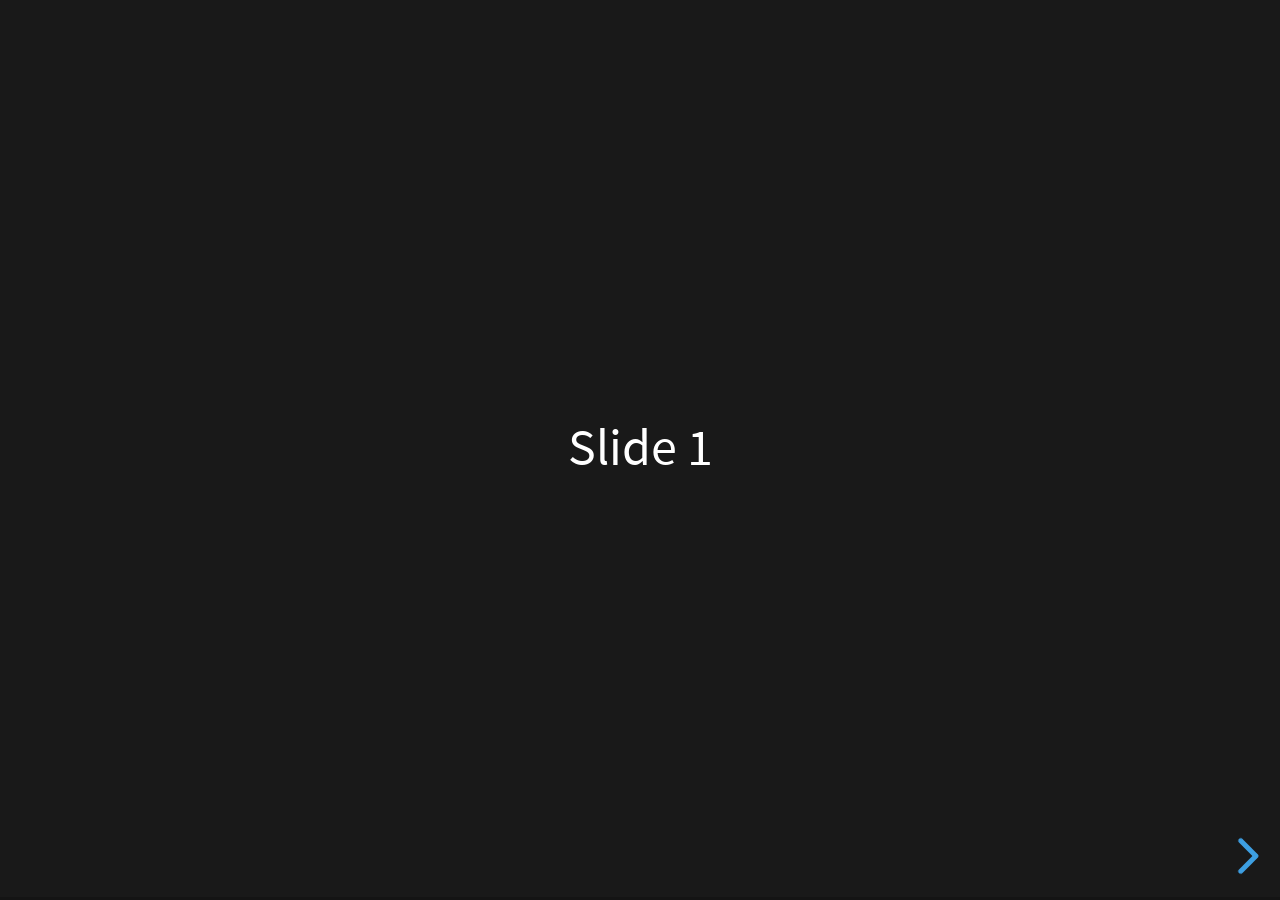
<file: emacs/bib/emacs-reveal/emacs-reveal-submodules/reveal.js/index.html>
<!doctype html>
<html>
	<head>
		<meta charset="utf-8">
		<meta name="viewport" content="width=device-width, initial-scale=1.0, maximum-scale=1.0, user-scalable=no">

		<title>reveal.js</title>

		<link rel="stylesheet" href="dist/reset.css">
		<link rel="stylesheet" href="dist/reveal.css">
		<link rel="stylesheet" href="dist/theme/black.css">

		<!-- Theme used for syntax highlighted code -->
		<link rel="stylesheet" href="plugin/highlight/monokai.css">
	</head>
	<body>
		<div class="reveal">
			<div class="slides">
				<section>Slide 1</section>
				<section>Slide 2</section>
			</div>
		</div>

		<script src="dist/reveal.js"></script>
		<script src="plugin/notes/notes.js"></script>
		<script src="plugin/markdown/markdown.js"></script>
		<script src="plugin/highlight/highlight.js"></script>
		<script>
			// More info about initialization & config:
			// - https://revealjs.com/initialization/
			// - https://revealjs.com/config/
			Reveal.initialize({
				hash: true,

				// Learn about plugins: https://revealjs.com/plugins/
				plugins: [ RevealMarkdown, RevealHighlight, RevealNotes ]
			});
		</script>
	</body>
</html>
</file>
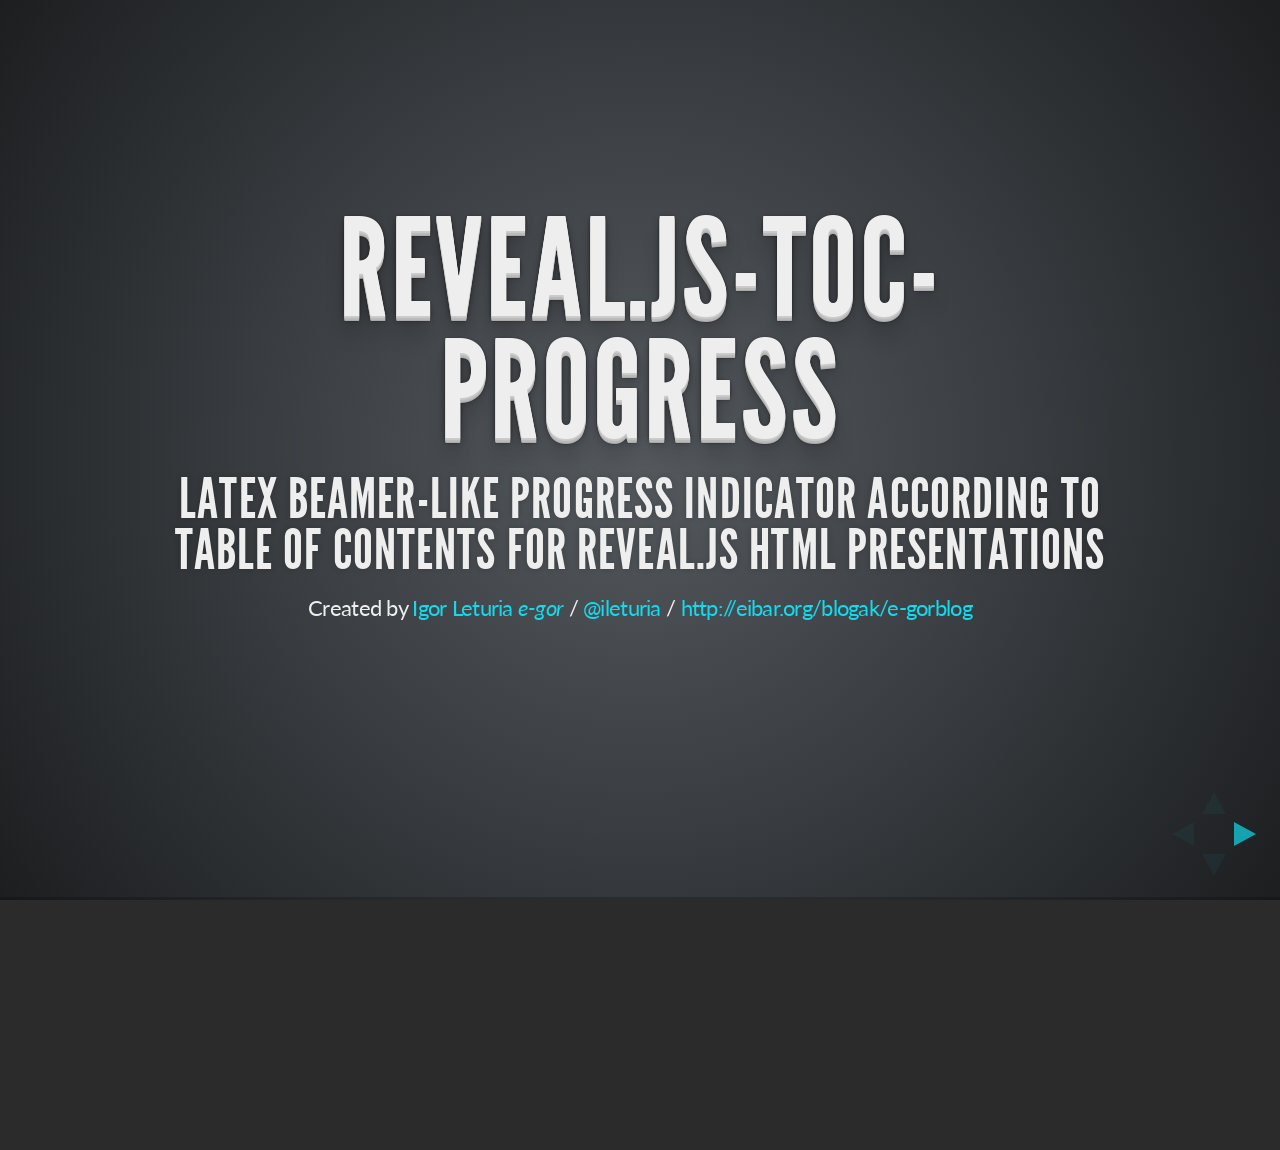
<file: emacs/bib/emacs-reveal/emacs-reveal-submodules/Reveal.js-TOC-Progress/demo/index.html>
<!doctype html>
<html lang="en">

<head>
	<meta charset="utf-8">

	<title>Reveal.js-TOC-Progress - LaTeX Beamer-like progress indicator according to table of contents for Reveal.js HTML presentations</title>

	<meta name="description" content="Reveal.js-TOC-Progress - LaTeX Beamer-like progress indicator according to table of contents for Reveal.js HTML presentations">
	<meta name="author" content="Igor Leturia">

	<meta name="apple-mobile-web-app-capable" content="yes" />
	<meta name="apple-mobile-web-app-status-bar-style" content="black-translucent" />

	<meta name="viewport" content="width=device-width, initial-scale=1.0, maximum-scale=1.0, user-scalable=no">

	<link rel="stylesheet" href="css/reveal.min.css">
	<link rel="stylesheet" href="css/theme/default.css" id="theme">

	<!-- For syntax highlighting -->
	<link rel="stylesheet" href="lib/css/zenburn.css">

	<!-- TOC-Progress plugin -->
	<link rel="stylesheet" href="plugin/toc-progress/toc-progress.css">

	<!-- If the query includes 'print-pdf', include the PDF print sheet -->
	<script>
		if( window.location.search.match( /print-pdf/gi ) ) {
			var link = document.createElement( 'link' );
			link.rel = 'stylesheet';
			link.type = 'text/css';
			link.href = 'css/print/pdf.css';
			document.getElementsByTagName( 'head' )[0].appendChild( link );
		}
	</script>

	<!--[if lt IE 9]>
	<script src="lib/js/html5shiv.js"></script>
	<![endif]-->
</head>

<body>

	<div class="reveal">

	<div class="slides">

	<section>

		<section data-state="no-toc-progress">
			<h1 class="no-toc-progress">Reveal.js-TOC-Progress</h1>
			<h3>LaTeX Beamer-like progress indicator according to table of contents for Reveal.js HTML presentations</h3>
			<p>
				<small>Created by <a href="https://github.com/e-gor">Igor Leturia <em>e-gor</em></a> / <a href="http://twitter.com/ileturia">@ileturia</a> / <a href="http://eibar.org/blogak/e-gorblog">http://eibar.org/blogak/e-gorblog</a></small>
			</p>
		</section>

	</section>

	<section>

		<section>
			<h2>Description</h2>
		</section>

		<section>
			<h3>What is Reveal.js-TOC-Progress?</h3>
			<p>Reveal.js-TOC-Progress is a plugin for the Reveal.js framework for HTML presentations (<a href="https://github.com/hakimel/reveal.js">https://github.com/hakimel/reveal.js</a>).</p>
		</section>

		<section>
			<h3>What does Reveal.js-TOC-Progress do?</h3>
			<p>Reveal.js-TOC-Progress includes a footer in all the slides of a Reveal.js presentation (with optional exclusion of some slides) that will show the progress in relation to the table of contents, in a similar way as in a LaTeX-Beamer presentation.</p>
		</section>

		<section>
			<h3>Example</h3>
			<p>You can see it working at the bottom of this slide and any other slide except the title.</p>
		</section>

		<section>
			<h3>Behaviour</h3>
			<p>The footer has two columns. The left column shows a list of the main sections (except those we explicitly tell to ignore), highlighting the section we are now in. The right column shows the subsections of the main section we are now in (again with the option of ignoring those we do not want to show), highlighting the subsection we are currently at.</p>
		</section>

		<section>
			<h3>Configurable options</h3>
			<p>The behaviour for too long section or subsection lists is configurable. The font of the text can be reduced to make the list fit in the footer, or the list will scroll when necessary.</p>
		</section>

		<section>
			<p>The background color of the footer is also configurable.</p>
		</section>

	</section>

	<section>

		<section>
			<h2>Installation</h2>
		</section>

		<section>
			<h3>Necessary files</h3>
			<p>The <code>toc-progress</code> folder of the <code>plugin</code> folder has to be copied to the <code>plugin</code> folder of the Reveal.js presentation.</p>
		</section>

		<section>
			<h3>CSS</h3>
			<p>The CSS of the Reveal.js-TOC-Progress plugin is included dynamically when it is initialized. However, if we configure the presentation not to include the Reveal.js-TOC-Progress footer in the first page, this will be shown until the CSS is loaded dynamically, causing an ugly effect. To avoid it, include the CSS in the header of the Reveal.js presentation, with this line:</p>
			<pre><code><link rel="stylesheet" href="plugin/toc-progress/toc-progress.css"></code></pre>
		</section>

		<section>
			<h3>Plugin initialization</h3>
			<p>Include Reveal.js-TOC-Progress among the Reveal.js plugin initializations, like this:</p>
			<pre><code>
Reveal.initialize
(
    {
        ...
        dependencies:
        [
            ...
            {
                src: 'plugin/toc-progress/toc-progress.js',
                async: true,
                callback: function()
                {
                    toc_progress.initialize();
                    toc_progress.create();
                }
            }
        ]
    }
);
			</code></pre>
		</section>

		<section>
			<h3>Customization</h3>
			<p>The <code>toc_progress.initialize</code> function can take two parameters:</p>
			<ul>
				<li><code>reducescroll</code>: if <code>'reduce'</code>, the font of the text of too long section or subsection lists is reduced to make the list fit in the footer; if <code>'scroll'</code> (default), the list will scroll when necessary.</li>
				<li><code>background</code>: a string of the form <code>'rgba(0,255,0,0.1)'</code>, for the background colour of the footer.</li>
			</ul>
		</section>

		<section>
			<p>Including the <code>toc_progress.create</code> function in the Reveal.js initialization is not compulsory. If it is not included, the key <code>q</code> has to be pressed to create the footer.</p>
		</section>

		<section>
			<p>For further customization (like making the footer a header, for example), arrange the <code>plugin/toc-progress/toc-progress.css</code> file accordingly.</p>
		</section>


	</section>

	<section>

		<section>
			<h2>Use</h2>
		</section>

		<section>
			<h3>Titles</h3>
			<p>The Reveal.js-TOC-Progress plugin works in the same manner as the Presentable plugin (<a href="http://fcfeibel.com/presentable">http://fcfeibel.com/presentable</a>). It takes the first <code>h1</code>, <code>h2</code> or <code>h3</code> tag from the slides as the titles for the table of contents. Main sections will be the titles of the first slide in each vertical section and secondary sections will be the rest of the titles.</p>
		</section>

		<section>
			<h3>Title exclusion</h3>
			<p>A title will be excluded from the table of contents if we put a <code>class</code> attribute with a value of <code>no-toc-progress</code> to the title element or to the section.</p>
		</section>

		<section>
			<h3>Exclusion from slides</h3>
			<p>Likewise, the Reveal.js-TOC-Progress footer will not be shown in a slide if the corresponding section has a <code>data-state</code> attribute with a value of <code>no-toc-progress</code>.</p>
		</section>

		<section>
			<h3>Optional deletion and recreation at any time</h3>
			<p>Pressing the <code>q</code> key causes the Reveal.js-TOC-Progress footer to disappear. Pressing the <code>q</code> key again creates it again.</p>
		</section>

	</section>

	<section>
		<h2>Links</h2>
		<ul>
			<li>Source code on GitHub: <a href="https://github.com/e-gor/Reveal.js-TOC-Progress">https://github.com/e-gor/Reveal.js-TOC-Progress</a></li>
			<li>Demo presentation with Reveal.js-TOC-Progress: <a href="http://e-gor.github.io/Reveal.js-TOC-Progress/demo">http://e-gor.github.io/Reveal.js-TOC-Progress/demo</a></li>
		</ul>
	</section>

	<section>
		<h2>License</h2>
		<p>GPL v3 (<a href="http://www.gnu.org/copyleft/gpl.html">http://www.gnu.org/copyleft/gpl.html</a>).</p>
	</section>

	<section>

		<section data-state="no-toc-progress">
			<h1 class="no-toc-progress">Reveal.js-TOC-Progress</h1>
			<h3>LaTeX Beamer-like progress indicator according to table of contents for Reveal.js HTML presentations</h3>
			<p>
				<small>Created by <a href="https://github.com/e-gor">Igor Leturia <em>e-gor</em></a> / <a href="http://twitter.com/ileturia">@ileturia</a> / <a href="http://eibar.org/blogak/e-gorblog">http://eibar.org/blogak/e-gorblog</a></small>
			</p>
		</section>

	</section>

	</div>

	</div>

	<script src="lib/js/head.min.js"></script>
	<script src="js/reveal.min.js"></script>

	<script>

		// Full list of configuration options available here:
		// https://github.com/hakimel/reveal.js#configuration
		Reveal.initialize({
			controls: true,
			progress: true,
			history: true,
			center: true,

			theme: Reveal.getQueryHash().theme, // available themes are in /css/theme
			transition: Reveal.getQueryHash().transition || 'default', // default/cube/page/concave/zoom/linear/fade/none

			// Parallax scrolling
			// parallaxBackgroundImage: 'https://s3.amazonaws.com/hakim-static/reveal-js/reveal-parallax-1.jpg',
			// parallaxBackgroundSize: '2100px 900px',

			// Optional libraries used to extend on reveal.js
			dependencies: [
				{ src: 'lib/js/classList.js', condition: function() { return !document.body.classList; } },
				{ src: 'plugin/markdown/marked.js', condition: function() { return !!document.querySelector( '[data-markdown]' ); } },
				{ src: 'plugin/markdown/markdown.js', condition: function() { return !!document.querySelector( '[data-markdown]' ); } },
				{ src: 'plugin/highlight/highlight.js', async: true, callback: function() { hljs.initHighlightingOnLoad(); } },
				{ src: 'plugin/zoom-js/zoom.js', async: true, condition: function() { return !!document.body.classList; } },
				{ src: 'plugin/notes/notes.js', async: true, condition: function() { return !!document.body.classList; } },

				// TOC-Progress plugin
				{ src: 'plugin/toc-progress/toc-progress.js', async: true, callback: function() { toc_progress.initialize(); toc_progress.create(); } }
			]
		});

	</script>

</body>

</html>
</file>
<file: emacs/bib/emacs-reveal/emacs-reveal-submodules/reveal.js/dist/reveal.css>
/*!
* reveal.js 4.3.1
* https://revealjs.com
* MIT licensed
*
* Copyright (C) 2011-2022 Hakim El Hattab, https://hakim.se
*/
.reveal .r-stretch,.reveal .stretch{max-width:none;max-height:none}.reveal pre.r-stretch code,.reveal pre.stretch code{height:100%;max-height:100%;box-sizing:border-box}.reveal .r-fit-text{display:inline-block;white-space:nowrap}.reveal .r-stack{display:grid}.reveal .r-stack>*{grid-area:1/1;margin:auto}.reveal .r-hstack,.reveal .r-vstack{display:flex}.reveal .r-hstack img,.reveal .r-hstack video,.reveal .r-vstack img,.reveal .r-vstack video{min-width:0;min-height:0;-o-object-fit:contain;object-fit:contain}.reveal .r-vstack{flex-direction:column;align-items:center;justify-content:center}.reveal .r-hstack{flex-direction:row;align-items:center;justify-content:center}.reveal .items-stretch{align-items:stretch}.reveal .items-start{align-items:flex-start}.reveal .items-center{align-items:center}.reveal .items-end{align-items:flex-end}.reveal .justify-between{justify-content:space-between}.reveal .justify-around{justify-content:space-around}.reveal .justify-start{justify-content:flex-start}.reveal .justify-center{justify-content:center}.reveal .justify-end{justify-content:flex-end}html.reveal-full-page{width:100%;height:100%;height:100vh;height:calc(var(--vh,1vh) * 100);overflow:hidden}.reveal-viewport{height:100%;overflow:hidden;position:relative;line-height:1;margin:0;background-color:#fff;color:#000}.reveal-viewport:-webkit-full-screen{top:0!important;left:0!important;width:100%!important;height:100%!important;transform:none!important}.reveal-viewport:-ms-fullscreen{top:0!important;left:0!important;width:100%!important;height:100%!important;transform:none!important}.reveal-viewport:fullscreen{top:0!important;left:0!important;width:100%!important;height:100%!important;transform:none!important}.reveal .slides section .fragment{opacity:0;visibility:hidden;transition:all .2s ease;will-change:opacity}.reveal .slides section .fragment.visible{opacity:1;visibility:inherit}.reveal .slides section .fragment.disabled{transition:none}.reveal .slides section .fragment.grow{opacity:1;visibility:inherit}.reveal .slides section .fragment.grow.visible{transform:scale(1.3)}.reveal .slides section .fragment.shrink{opacity:1;visibility:inherit}.reveal .slides section .fragment.shrink.visible{transform:scale(.7)}.reveal .slides section .fragment.zoom-in{transform:scale(.1)}.reveal .slides section .fragment.zoom-in.visible{transform:none}.reveal .slides section .fragment.fade-out{opacity:1;visibility:inherit}.reveal .slides section .fragment.fade-out.visible{opacity:0;visibility:hidden}.reveal .slides section .fragment.semi-fade-out{opacity:1;visibility:inherit}.reveal .slides section .fragment.semi-fade-out.visible{opacity:.5;visibility:inherit}.reveal .slides section .fragment.strike{opacity:1;visibility:inherit}.reveal .slides section .fragment.strike.visible{text-decoration:line-through}.reveal .slides section .fragment.fade-up{transform:translate(0,40px)}.reveal .slides section .fragment.fade-up.visible{transform:translate(0,0)}.reveal .slides section .fragment.fade-down{transform:translate(0,-40px)}.reveal .slides section .fragment.fade-down.visible{transform:translate(0,0)}.reveal .slides section .fragment.fade-right{transform:translate(-40px,0)}.reveal .slides section .fragment.fade-right.visible{transform:translate(0,0)}.reveal .slides section .fragment.fade-left{transform:translate(40px,0)}.reveal .slides section .fragment.fade-left.visible{transform:translate(0,0)}.reveal .slides section .fragment.current-visible,.reveal .slides section .fragment.fade-in-then-out{opacity:0;visibility:hidden}.reveal .slides section .fragment.current-visible.current-fragment,.reveal .slides section .fragment.fade-in-then-out.current-fragment{opacity:1;visibility:inherit}.reveal .slides section .fragment.fade-in-then-semi-out{opacity:0;visibility:hidden}.reveal .slides section .fragment.fade-in-then-semi-out.visible{opacity:.5;visibility:inherit}.reveal .slides section .fragment.fade-in-then-semi-out.current-fragment{opacity:1;visibility:inherit}.reveal .slides section .fragment.highlight-blue,.reveal .slides section .fragment.highlight-current-blue,.reveal .slides section .fragment.highlight-current-green,.reveal .slides section .fragment.highlight-current-red,.reveal .slides section .fragment.highlight-green,.reveal .slides section .fragment.highlight-red{opacity:1;visibility:inherit}.reveal .slides section .fragment.highlight-red.visible{color:#ff2c2d}.reveal .slides section .fragment.highlight-green.visible{color:#17ff2e}.reveal .slides section .fragment.highlight-blue.visible{color:#1b91ff}.reveal .slides section .fragment.highlight-current-red.current-fragment{color:#ff2c2d}.reveal .slides section .fragment.highlight-current-green.current-fragment{color:#17ff2e}.reveal .slides section .fragment.highlight-current-blue.current-fragment{color:#1b91ff}.reveal:after{content:"";font-style:italic}.reveal iframe{z-index:1}.reveal a{position:relative}@keyframes bounce-right{0%,10%,25%,40%,50%{transform:translateX(0)}20%{transform:translateX(10px)}30%{transform:translateX(-5px)}}@keyframes bounce-left{0%,10%,25%,40%,50%{transform:translateX(0)}20%{transform:translateX(-10px)}30%{transform:translateX(5px)}}@keyframes bounce-down{0%,10%,25%,40%,50%{transform:translateY(0)}20%{transform:translateY(10px)}30%{transform:translateY(-5px)}}.reveal .controls{display:none;position:absolute;top:auto;bottom:12px;right:12px;left:auto;z-index:11;color:#000;pointer-events:none;font-size:10px}.reveal .controls button{position:absolute;padding:0;background-color:transparent;border:0;outline:0;cursor:pointer;color:currentColor;transform:scale(.9999);transition:color .2s ease,opacity .2s ease,transform .2s ease;z-index:2;pointer-events:auto;font-size:inherit;visibility:hidden;opacity:0;-webkit-appearance:none;-webkit-tap-highlight-color:transparent}.reveal .controls .controls-arrow:after,.reveal .controls .controls-arrow:before{content:"";position:absolute;top:0;left:0;width:2.6em;height:.5em;border-radius:.25em;background-color:currentColor;transition:all .15s ease,background-color .8s ease;transform-origin:.2em 50%;will-change:transform}.reveal .controls .controls-arrow{position:relative;width:3.6em;height:3.6em}.reveal .controls .controls-arrow:before{transform:translateX(.5em) translateY(1.55em) rotate(45deg)}.reveal .controls .controls-arrow:after{transform:translateX(.5em) translateY(1.55em) rotate(-45deg)}.reveal .controls .controls-arrow:hover:before{transform:translateX(.5em) translateY(1.55em) rotate(40deg)}.reveal .controls .controls-arrow:hover:after{transform:translateX(.5em) translateY(1.55em) rotate(-40deg)}.reveal .controls .controls-arrow:active:before{transform:translateX(.5em) translateY(1.55em) rotate(36deg)}.reveal .controls .controls-arrow:active:after{transform:translateX(.5em) translateY(1.55em) rotate(-36deg)}.reveal .controls .navigate-left{right:6.4em;bottom:3.2em;transform:translateX(-10px)}.reveal .controls .navigate-left.highlight{animation:bounce-left 2s 50 both ease-out}.reveal .controls .navigate-right{right:0;bottom:3.2em;transform:translateX(10px)}.reveal .controls .navigate-right .controls-arrow{transform:rotate(180deg)}.reveal .controls .navigate-right.highlight{animation:bounce-right 2s 50 both ease-out}.reveal .controls .navigate-up{right:3.2em;bottom:6.4em;transform:translateY(-10px)}.reveal .controls .navigate-up .controls-arrow{transform:rotate(90deg)}.reveal .controls .navigate-down{right:3.2em;bottom:-1.4em;padding-bottom:1.4em;transform:translateY(10px)}.reveal .controls .navigate-down .controls-arrow{transform:rotate(-90deg)}.reveal .controls .navigate-down.highlight{animation:bounce-down 2s 50 both ease-out}.reveal .controls[data-controls-back-arrows=faded] .navigate-up.enabled{opacity:.3}.reveal .controls[data-controls-back-arrows=faded] .navigate-up.enabled:hover{opacity:1}.reveal .controls[data-controls-back-arrows=hidden] .navigate-up.enabled{opacity:0;visibility:hidden}.reveal .controls .enabled{visibility:visible;opacity:.9;cursor:pointer;transform:none}.reveal .controls .enabled.fragmented{opacity:.5}.reveal .controls .enabled.fragmented:hover,.reveal .controls .enabled:hover{opacity:1}.reveal:not(.rtl) .controls[data-controls-back-arrows=faded] .navigate-left.enabled{opacity:.3}.reveal:not(.rtl) .controls[data-controls-back-arrows=faded] .navigate-left.enabled:hover{opacity:1}.reveal:not(.rtl) .controls[data-controls-back-arrows=hidden] .navigate-left.enabled{opacity:0;visibility:hidden}.reveal.rtl .controls[data-controls-back-arrows=faded] .navigate-right.enabled{opacity:.3}.reveal.rtl .controls[data-controls-back-arrows=faded] .navigate-right.enabled:hover{opacity:1}.reveal.rtl .controls[data-controls-back-arrows=hidden] .navigate-right.enabled{opacity:0;visibility:hidden}.reveal[data-navigation-mode=linear].has-horizontal-slides .navigate-down,.reveal[data-navigation-mode=linear].has-horizontal-slides .navigate-up{display:none}.reveal:not(.has-vertical-slides) .controls .navigate-left,.reveal[data-navigation-mode=linear].has-horizontal-slides .navigate-left{bottom:1.4em;right:5.5em}.reveal:not(.has-vertical-slides) .controls .navigate-right,.reveal[data-navigation-mode=linear].has-horizontal-slides .navigate-right{bottom:1.4em;right:.5em}.reveal:not(.has-horizontal-slides) .controls .navigate-up{right:1.4em;bottom:5em}.reveal:not(.has-horizontal-slides) .controls .navigate-down{right:1.4em;bottom:.5em}.reveal.has-dark-background .controls{color:#fff}.reveal.has-light-background .controls{color:#000}.reveal.no-hover .controls .controls-arrow:active:before,.reveal.no-hover .controls .controls-arrow:hover:before{transform:translateX(.5em) translateY(1.55em) rotate(45deg)}.reveal.no-hover .controls .controls-arrow:active:after,.reveal.no-hover .controls .controls-arrow:hover:after{transform:translateX(.5em) translateY(1.55em) rotate(-45deg)}@media screen and (min-width:500px){.reveal .controls[data-controls-layout=edges]{top:0;right:0;bottom:0;left:0}.reveal .controls[data-controls-layout=edges] .navigate-down,.reveal .controls[data-controls-layout=edges] .navigate-left,.reveal .controls[data-controls-layout=edges] .navigate-right,.reveal .controls[data-controls-layout=edges] .navigate-up{bottom:auto;right:auto}.reveal .controls[data-controls-layout=edges] .navigate-left{top:50%;left:.8em;margin-top:-1.8em}.reveal .controls[data-controls-layout=edges] .navigate-right{top:50%;right:.8em;margin-top:-1.8em}.reveal .controls[data-controls-layout=edges] .navigate-up{top:.8em;left:50%;margin-left:-1.8em}.reveal .controls[data-controls-layout=edges] .navigate-down{bottom:-.3em;left:50%;margin-left:-1.8em}}.reveal .progress{position:absolute;display:none;height:3px;width:100%;bottom:0;left:0;z-index:10;background-color:rgba(0,0,0,.2);color:#fff}.reveal .progress:after{content:"";display:block;position:absolute;height:10px;width:100%;top:-10px}.reveal .progress span{display:block;height:100%;width:100%;background-color:currentColor;transition:transform .8s cubic-bezier(.26,.86,.44,.985);transform-origin:0 0;transform:scaleX(0)}.reveal .slide-number{position:absolute;display:block;right:8px;bottom:8px;z-index:31;font-family:Helvetica,sans-serif;font-size:12px;line-height:1;color:#fff;background-color:rgba(0,0,0,.4);padding:5px}.reveal .slide-number a{color:currentColor}.reveal .slide-number-delimiter{margin:0 3px}.reveal{position:relative;width:100%;height:100%;overflow:hidden;touch-action:pinch-zoom}.reveal.embedded{touch-action:pan-y}.reveal .slides{position:absolute;width:100%;height:100%;top:0;right:0;bottom:0;left:0;margin:auto;pointer-events:none;overflow:visible;z-index:1;text-align:center;perspective:600px;perspective-origin:50% 40%}.reveal .slides>section{perspective:600px}.reveal .slides>section,.reveal .slides>section>section{display:none;position:absolute;width:100%;pointer-events:auto;z-index:10;transform-style:flat;transition:transform-origin .8s cubic-bezier(.26,.86,.44,.985),transform .8s cubic-bezier(.26,.86,.44,.985),visibility .8s cubic-bezier(.26,.86,.44,.985),opacity .8s cubic-bezier(.26,.86,.44,.985)}.reveal[data-transition-speed=fast] .slides section{transition-duration:.4s}.reveal[data-transition-speed=slow] .slides section{transition-duration:1.2s}.reveal .slides section[data-transition-speed=fast]{transition-duration:.4s}.reveal .slides section[data-transition-speed=slow]{transition-duration:1.2s}.reveal .slides>section.stack{padding-top:0;padding-bottom:0;pointer-events:none;height:100%}.reveal .slides>section.present,.reveal .slides>section>section.present{display:block;z-index:11;opacity:1}.reveal .slides>section:empty,.reveal .slides>section>section:empty,.reveal .slides>section>section[data-background-interactive],.reveal .slides>section[data-background-interactive]{pointer-events:none}.reveal.center,.reveal.center .slides,.reveal.center .slides section{min-height:0!important}.reveal .slides>section:not(.present),.reveal .slides>section>section:not(.present){pointer-events:none}.reveal.overview .slides>section,.reveal.overview .slides>section>section{pointer-events:auto}.reveal .slides>section.future,.reveal .slides>section.past,.reveal .slides>section>section.future,.reveal .slides>section>section.past{opacity:0}.reveal .slides>section[data-transition=slide].past,.reveal .slides>section[data-transition~=slide-out].past,.reveal.slide .slides>section:not([data-transition]).past{transform:translate(-150%,0)}.reveal .slides>section[data-transition=slide].future,.reveal .slides>section[data-transition~=slide-in].future,.reveal.slide .slides>section:not([data-transition]).future{transform:translate(150%,0)}.reveal .slides>section>section[data-transition=slide].past,.reveal .slides>section>section[data-transition~=slide-out].past,.reveal.slide .slides>section>section:not([data-transition]).past{transform:translate(0,-150%)}.reveal .slides>section>section[data-transition=slide].future,.reveal .slides>section>section[data-transition~=slide-in].future,.reveal.slide .slides>section>section:not([data-transition]).future{transform:translate(0,150%)}.reveal .slides>section[data-transition=linear].past,.reveal .slides>section[data-transition~=linear-out].past,.reveal.linear .slides>section:not([data-transition]).past{transform:translate(-150%,0)}.reveal .slides>section[data-transition=linear].future,.reveal .slides>section[data-transition~=linear-in].future,.reveal.linear .slides>section:not([data-transition]).future{transform:translate(150%,0)}.reveal .slides>section>section[data-transition=linear].past,.reveal .slides>section>section[data-transition~=linear-out].past,.reveal.linear .slides>section>section:not([data-transition]).past{transform:translate(0,-150%)}.reveal .slides>section>section[data-transition=linear].future,.reveal .slides>section>section[data-transition~=linear-in].future,.reveal.linear .slides>section>section:not([data-transition]).future{transform:translate(0,150%)}.reveal .slides section[data-transition=default].stack,.reveal.default .slides section.stack{transform-style:preserve-3d}.reveal .slides>section[data-transition=default].past,.reveal .slides>section[data-transition~=default-out].past,.reveal.default .slides>section:not([data-transition]).past{transform:translate3d(-100%,0,0) rotateY(-90deg) translate3d(-100%,0,0)}.reveal .slides>section[data-transition=default].future,.reveal .slides>section[data-transition~=default-in].future,.reveal.default .slides>section:not([data-transition]).future{transform:translate3d(100%,0,0) rotateY(90deg) translate3d(100%,0,0)}.reveal .slides>section>section[data-transition=default].past,.reveal .slides>section>section[data-transition~=default-out].past,.reveal.default .slides>section>section:not([data-transition]).past{transform:translate3d(0,-300px,0) rotateX(70deg) translate3d(0,-300px,0)}.reveal .slides>section>section[data-transition=default].future,.reveal .slides>section>section[data-transition~=default-in].future,.reveal.default .slides>section>section:not([data-transition]).future{transform:translate3d(0,300px,0) rotateX(-70deg) translate3d(0,300px,0)}.reveal .slides section[data-transition=convex].stack,.reveal.convex .slides section.stack{transform-style:preserve-3d}.reveal .slides>section[data-transition=convex].past,.reveal .slides>section[data-transition~=convex-out].past,.reveal.convex .slides>section:not([data-transition]).past{transform:translate3d(-100%,0,0) rotateY(-90deg) translate3d(-100%,0,0)}.reveal .slides>section[data-transition=convex].future,.reveal .slides>section[data-transition~=convex-in].future,.reveal.convex .slides>section:not([data-transition]).future{transform:translate3d(100%,0,0) rotateY(90deg) translate3d(100%,0,0)}.reveal .slides>section>section[data-transition=convex].past,.reveal .slides>section>section[data-transition~=convex-out].past,.reveal.convex .slides>section>section:not([data-transition]).past{transform:translate3d(0,-300px,0) rotateX(70deg) translate3d(0,-300px,0)}.reveal .slides>section>section[data-transition=convex].future,.reveal .slides>section>section[data-transition~=convex-in].future,.reveal.convex .slides>section>section:not([data-transition]).future{transform:translate3d(0,300px,0) rotateX(-70deg) translate3d(0,300px,0)}.reveal .slides section[data-transition=concave].stack,.reveal.concave .slides section.stack{transform-style:preserve-3d}.reveal .slides>section[data-transition=concave].past,.reveal .slides>section[data-transition~=concave-out].past,.reveal.concave .slides>section:not([data-transition]).past{transform:translate3d(-100%,0,0) rotateY(90deg) translate3d(-100%,0,0)}.reveal .slides>section[data-transition=concave].future,.reveal .slides>section[data-transition~=concave-in].future,.reveal.concave .slides>section:not([data-transition]).future{transform:translate3d(100%,0,0) rotateY(-90deg) translate3d(100%,0,0)}.reveal .slides>section>section[data-transition=concave].past,.reveal .slides>section>section[data-transition~=concave-out].past,.reveal.concave .slides>section>section:not([data-transition]).past{transform:translate3d(0,-80%,0) rotateX(-70deg) translate3d(0,-80%,0)}.reveal .slides>section>section[data-transition=concave].future,.reveal .slides>section>section[data-transition~=concave-in].future,.reveal.concave .slides>section>section:not([data-transition]).future{transform:translate3d(0,80%,0) rotateX(70deg) translate3d(0,80%,0)}.reveal .slides section[data-transition=zoom],.reveal.zoom .slides section:not([data-transition]){transition-timing-function:ease}.reveal .slides>section[data-transition=zoom].past,.reveal .slides>section[data-transition~=zoom-out].past,.reveal.zoom .slides>section:not([data-transition]).past{visibility:hidden;transform:scale(16)}.reveal .slides>section[data-transition=zoom].future,.reveal .slides>section[data-transition~=zoom-in].future,.reveal.zoom .slides>section:not([data-transition]).future{visibility:hidden;transform:scale(.2)}.reveal .slides>section>section[data-transition=zoom].past,.reveal .slides>section>section[data-transition~=zoom-out].past,.reveal.zoom .slides>section>section:not([data-transition]).past{transform:scale(16)}.reveal .slides>section>section[data-transition=zoom].future,.reveal .slides>section>section[data-transition~=zoom-in].future,.reveal.zoom .slides>section>section:not([data-transition]).future{transform:scale(.2)}.reveal.cube .slides{perspective:1300px}.reveal.cube .slides section{padding:30px;min-height:700px;-webkit-backface-visibility:hidden;backface-visibility:hidden;box-sizing:border-box;transform-style:preserve-3d}.reveal.center.cube .slides section{min-height:0}.reveal.cube .slides section:not(.stack):before{content:"";position:absolute;display:block;width:100%;height:100%;left:0;top:0;background:rgba(0,0,0,.1);border-radius:4px;transform:translateZ(-20px)}.reveal.cube .slides section:not(.stack):after{content:"";position:absolute;display:block;width:90%;height:30px;left:5%;bottom:0;background:0 0;z-index:1;border-radius:4px;box-shadow:0 95px 25px rgba(0,0,0,.2);transform:translateZ(-90px) rotateX(65deg)}.reveal.cube .slides>section.stack{padding:0;background:0 0}.reveal.cube .slides>section.past{transform-origin:100% 0;transform:translate3d(-100%,0,0) rotateY(-90deg)}.reveal.cube .slides>section.future{transform-origin:0 0;transform:translate3d(100%,0,0) rotateY(90deg)}.reveal.cube .slides>section>section.past{transform-origin:0 100%;transform:translate3d(0,-100%,0) rotateX(90deg)}.reveal.cube .slides>section>section.future{transform-origin:0 0;transform:translate3d(0,100%,0) rotateX(-90deg)}.reveal.page .slides{perspective-origin:0 50%;perspective:3000px}.reveal.page .slides section{padding:30px;min-height:700px;box-sizing:border-box;transform-style:preserve-3d}.reveal.page .slides section.past{z-index:12}.reveal.page .slides section:not(.stack):before{content:"";position:absolute;display:block;width:100%;height:100%;left:0;top:0;background:rgba(0,0,0,.1);transform:translateZ(-20px)}.reveal.page .slides section:not(.stack):after{content:"";position:absolute;display:block;width:90%;height:30px;left:5%;bottom:0;background:0 0;z-index:1;border-radius:4px;box-shadow:0 95px 25px rgba(0,0,0,.2);-webkit-transform:translateZ(-90px) rotateX(65deg)}.reveal.page .slides>section.stack{padding:0;background:0 0}.reveal.page .slides>section.past{transform-origin:0 0;transform:translate3d(-40%,0,0) rotateY(-80deg)}.reveal.page .slides>section.future{transform-origin:100% 0;transform:translate3d(0,0,0)}.reveal.page .slides>section>section.past{transform-origin:0 0;transform:translate3d(0,-40%,0) rotateX(80deg)}.reveal.page .slides>section>section.future{transform-origin:0 100%;transform:translate3d(0,0,0)}.reveal .slides section[data-transition=fade],.reveal.fade .slides section:not([data-transition]),.reveal.fade .slides>section>section:not([data-transition]){transform:none;transition:opacity .5s}.reveal.fade.overview .slides section,.reveal.fade.overview .slides>section>section{transition:none}.reveal .slides section[data-transition=none],.reveal.none .slides section:not([data-transition]){transform:none;transition:none}.reveal .pause-overlay{position:absolute;top:0;left:0;width:100%;height:100%;background:#000;visibility:hidden;opacity:0;z-index:100;transition:all 1s ease}.reveal .pause-overlay .resume-button{position:absolute;bottom:20px;right:20px;color:#ccc;border-radius:2px;padding:6px 14px;border:2px solid #ccc;font-size:16px;background:0 0;cursor:pointer}.reveal .pause-overlay .resume-button:hover{color:#fff;border-color:#fff}.reveal.paused .pause-overlay{visibility:visible;opacity:1}.reveal .no-transition,.reveal .no-transition *,.reveal .slides.disable-slide-transitions section{transition:none!important}.reveal .slides.disable-slide-transitions section{transform:none!important}.reveal .backgrounds{position:absolute;width:100%;height:100%;top:0;left:0;perspective:600px}.reveal .slide-background{display:none;position:absolute;width:100%;height:100%;opacity:0;visibility:hidden;overflow:hidden;background-color:rgba(0,0,0,0);transition:all .8s cubic-bezier(.26,.86,.44,.985)}.reveal .slide-background-content{position:absolute;width:100%;height:100%;background-position:50% 50%;background-repeat:no-repeat;background-size:cover}.reveal .slide-background.stack{display:block}.reveal .slide-background.present{opacity:1;visibility:visible;z-index:2}.print-pdf .reveal .slide-background{opacity:1!important;visibility:visible!important}.reveal .slide-background video{position:absolute;width:100%;height:100%;max-width:none;max-height:none;top:0;left:0;-o-object-fit:cover;object-fit:cover}.reveal .slide-background[data-background-size=contain] video{-o-object-fit:contain;object-fit:contain}.reveal>.backgrounds .slide-background[data-background-transition=none],.reveal[data-background-transition=none]>.backgrounds .slide-background:not([data-background-transition]){transition:none}.reveal>.backgrounds .slide-background[data-background-transition=slide],.reveal[data-background-transition=slide]>.backgrounds .slide-background:not([data-background-transition]){opacity:1}.reveal>.backgrounds .slide-background.past[data-background-transition=slide],.reveal[data-background-transition=slide]>.backgrounds .slide-background.past:not([data-background-transition]){transform:translate(-100%,0)}.reveal>.backgrounds .slide-background.future[data-background-transition=slide],.reveal[data-background-transition=slide]>.backgrounds .slide-background.future:not([data-background-transition]){transform:translate(100%,0)}.reveal>.backgrounds .slide-background>.slide-background.past[data-background-transition=slide],.reveal[data-background-transition=slide]>.backgrounds .slide-background>.slide-background.past:not([data-background-transition]){transform:translate(0,-100%)}.reveal>.backgrounds .slide-background>.slide-background.future[data-background-transition=slide],.reveal[data-background-transition=slide]>.backgrounds .slide-background>.slide-background.future:not([data-background-transition]){transform:translate(0,100%)}.reveal>.backgrounds .slide-background.past[data-background-transition=convex],.reveal[data-background-transition=convex]>.backgrounds .slide-background.past:not([data-background-transition]){opacity:0;transform:translate3d(-100%,0,0) rotateY(-90deg) translate3d(-100%,0,0)}.reveal>.backgrounds .slide-background.future[data-background-transition=convex],.reveal[data-background-transition=convex]>.backgrounds .slide-background.future:not([data-background-transition]){opacity:0;transform:translate3d(100%,0,0) rotateY(90deg) translate3d(100%,0,0)}.reveal>.backgrounds .slide-background>.slide-background.past[data-background-transition=convex],.reveal[data-background-transition=convex]>.backgrounds .slide-background>.slide-background.past:not([data-background-transition]){opacity:0;transform:translate3d(0,-100%,0) rotateX(90deg) translate3d(0,-100%,0)}.reveal>.backgrounds .slide-background>.slide-background.future[data-background-transition=convex],.reveal[data-background-transition=convex]>.backgrounds .slide-background>.slide-background.future:not([data-background-transition]){opacity:0;transform:translate3d(0,100%,0) rotateX(-90deg) translate3d(0,100%,0)}.reveal>.backgrounds .slide-background.past[data-background-transition=concave],.reveal[data-background-transition=concave]>.backgrounds .slide-background.past:not([data-background-transition]){opacity:0;transform:translate3d(-100%,0,0) rotateY(90deg) translate3d(-100%,0,0)}.reveal>.backgrounds .slide-background.future[data-background-transition=concave],.reveal[data-background-transition=concave]>.backgrounds .slide-background.future:not([data-background-transition]){opacity:0;transform:translate3d(100%,0,0) rotateY(-90deg) translate3d(100%,0,0)}.reveal>.backgrounds .slide-background>.slide-background.past[data-background-transition=concave],.reveal[data-background-transition=concave]>.backgrounds .slide-background>.slide-background.past:not([data-background-transition]){opacity:0;transform:translate3d(0,-100%,0) rotateX(-90deg) translate3d(0,-100%,0)}.reveal>.backgrounds .slide-background>.slide-background.future[data-background-transition=concave],.reveal[data-background-transition=concave]>.backgrounds .slide-background>.slide-background.future:not([data-background-transition]){opacity:0;transform:translate3d(0,100%,0) rotateX(90deg) translate3d(0,100%,0)}.reveal>.backgrounds .slide-background[data-background-transition=zoom],.reveal[data-background-transition=zoom]>.backgrounds .slide-background:not([data-background-transition]){transition-timing-function:ease}.reveal>.backgrounds .slide-background.past[data-background-transition=zoom],.reveal[data-background-transition=zoom]>.backgrounds .slide-background.past:not([data-background-transition]){opacity:0;visibility:hidden;transform:scale(16)}.reveal>.backgrounds .slide-background.future[data-background-transition=zoom],.reveal[data-background-transition=zoom]>.backgrounds .slide-background.future:not([data-background-transition]){opacity:0;visibility:hidden;transform:scale(.2)}.reveal>.backgrounds .slide-background>.slide-background.past[data-background-transition=zoom],.reveal[data-background-transition=zoom]>.backgrounds .slide-background>.slide-background.past:not([data-background-transition]){opacity:0;visibility:hidden;transform:scale(16)}.reveal>.backgrounds .slide-background>.slide-background.future[data-background-transition=zoom],.reveal[data-background-transition=zoom]>.backgrounds .slide-background>.slide-background.future:not([data-background-transition]){opacity:0;visibility:hidden;transform:scale(.2)}.reveal[data-transition-speed=fast]>.backgrounds .slide-background{transition-duration:.4s}.reveal[data-transition-speed=slow]>.backgrounds .slide-background{transition-duration:1.2s}.reveal [data-auto-animate-target^=unmatched]{will-change:opacity}.reveal section[data-auto-animate]:not(.stack):not([data-auto-animate=running]) [data-auto-animate-target^=unmatched]{opacity:0}.reveal.overview{perspective-origin:50% 50%;perspective:700px}.reveal.overview .slides{-moz-transform-style:preserve-3d}.reveal.overview .slides section{height:100%;top:0!important;opacity:1!important;overflow:hidden;visibility:visible!important;cursor:pointer;box-sizing:border-box}.reveal.overview .slides section.present,.reveal.overview .slides section:hover{outline:10px solid rgba(150,150,150,.4);outline-offset:10px}.reveal.overview .slides section .fragment{opacity:1;transition:none}.reveal.overview .slides section:after,.reveal.overview .slides section:before{display:none!important}.reveal.overview .slides>section.stack{padding:0;top:0!important;background:0 0;outline:0;overflow:visible}.reveal.overview .backgrounds{perspective:inherit;-moz-transform-style:preserve-3d}.reveal.overview .backgrounds .slide-background{opacity:1;visibility:visible;outline:10px solid rgba(150,150,150,.1);outline-offset:10px}.reveal.overview .backgrounds .slide-background.stack{overflow:visible}.reveal.overview .slides section,.reveal.overview-deactivating .slides section{transition:none}.reveal.overview .backgrounds .slide-background,.reveal.overview-deactivating .backgrounds .slide-background{transition:none}.reveal.rtl .slides,.reveal.rtl .slides h1,.reveal.rtl .slides h2,.reveal.rtl .slides h3,.reveal.rtl .slides h4,.reveal.rtl .slides h5,.reveal.rtl .slides h6{direction:rtl;font-family:sans-serif}.reveal.rtl code,.reveal.rtl pre{direction:ltr}.reveal.rtl ol,.reveal.rtl ul{text-align:right}.reveal.rtl .progress span{transform-origin:100% 0}.reveal.has-parallax-background .backgrounds{transition:all .8s ease}.reveal.has-parallax-background[data-transition-speed=fast] .backgrounds{transition-duration:.4s}.reveal.has-parallax-background[data-transition-speed=slow] .backgrounds{transition-duration:1.2s}.reveal>.overlay{position:absolute;top:0;left:0;width:100%;height:100%;z-index:1000;background:rgba(0,0,0,.9);transition:all .3s ease}.reveal>.overlay .spinner{position:absolute;display:block;top:50%;left:50%;width:32px;height:32px;margin:-16px 0 0 -16px;z-index:10;background-image:url([data-uri]%2F%2F%2F6%2Bvr8nJybW1tcDAwOjo6Nvb26ioqKOjo7Ozs%2FLy8vz8%2FAAAAAAAAAAAACH%2FC05FVFNDQVBFMi4wAwEAAAAh%2FhpDcmVhdGVkIHdpdGggYWpheGxvYWQuaW5mbwAh%[base64]%2FV%2FnmOM82XiHRLYKhKP1oZmADdEAAAh%2BQQJCgAAACwAAAAAIAAgAAAE6hDISWlZpOrNp1lGNRSdRpDUolIGw5RUYhhHukqFu8DsrEyqnWThGvAmhVlteBvojpTDDBUEIFwMFBRAmBkSgOrBFZogCASwBDEY%2FCZSg7GSE0gSCjQBMVG023xWBhklAnoEdhQEfyNqMIcKjhRsjEdnezB%2BA4k8gTwJhFuiW4dokXiloUepBAp5qaKpp6%2BHo7aWW54wl7obvEe0kRuoplCGepwSx2jJvqHEmGt6whJpGpfJCHmOoNHKaHx61WiSR92E4lbFoq%2BB6QDtuetcaBPnW6%2BO7wDHpIiK9SaVK5GgV543tzjgGcghAgAh%[base64]%2B%2BG%2Bw48edZPK%2BM6hLJpQg484enXIdQFSS1u6UhksENEQAAIfkECQoAAAAsAAAAACAAIAAABOcQyEmpGKLqzWcZRVUQnZYg1aBSh2GUVEIQ2aQOE%2BG%2BcD4ntpWkZQj1JIiZIogDFFyHI0UxQwFugMSOFIPJftfVAEoZLBbcLEFhlQiqGp1Vd140AUklUN3eCA51C1EWMzMCezCBBmkxVIVHBWd3HHl9JQOIJSdSnJ0TDKChCwUJjoWMPaGqDKannasMo6WnM562R5YluZRwur0wpgqZE7NKUm%2BFNRPIhjBJxKZteWuIBMN4zRMIVIhffcgojwCF117i4nlLnY5ztRLsnOk%2BaV%2BoJY7V7m76PdkS4trKcdg0Zc0tTcKkRAAAIfkECQoAAAAsAAAAACAAIAAABO4QyEkpKqjqzScpRaVkXZWQEximw1BSCUEIlDohrft6cpKCk5xid5MNJTaAIkekKGQkWyKHkvhKsR7ARmitkAYDYRIbUQRQjWBwJRzChi9CRlBcY1UN4g0%[base64]%[base64]%2BE71SRQeyqUToLA7VxF0JDyIQh%2FMVVPMt1ECZlfcjZJ9mIKoaTl1MRIl5o4CUKXOwmyrCInCKqcWtvadL2SYhyASyNDJ0uIiRMDjI0Fd30%2FiI2UA5GSS5UDj2l6NoqgOgN4gksEBgYFf0FDqKgHnyZ9OX8HrgYHdHpcHQULXAS2qKpENRg7eAMLC7kTBaixUYFkKAzWAAnLC7FLVxLWDBLKCwaKTULgEwbLA4hJtOkSBNqITT3xEgfLpBtzE%2FjiuL04RGEBgwWhShRgQExHBAAh%2BQQJCgAAACwAAAAAIAAgAAAE7xDISWlSqerNpyJKhWRdlSAVoVLCWk6JKlAqAavhO9UkUHsqlE6CwO1cRdCQ8iEIfzFVTzLdRAmZX3I2SfZiCqGk5dTESJeaOAlClzsJsqwiJwiqnFrb2nS9kmIcgEsjQydLiIlHehhpejaIjzh9eomSjZR%[base64]%2BE71SRQeyqUToLA7VxF0JDyIQh%[base64]%2BE71SRQeyqUToLA7VxF0JDyIQh%2FMVVPMt1ECZlfcjZJ9mIKoaTl1MRIl5o4CUKXOwmyrCInCKqcWtvadL2SYhyASyNDJ0uIiUd6GAULDJCRiXo1CpGXDJOUjY%2BYip9DhToJA4RBLwMLCwVDfRgbBAaqqoZ1XBMHswsHtxtFaH1iqaoGNgAIxRpbFAgfPQSqpbgGBqUD1wBXeCYp1AYZ19JJOYgH1KwA4UBvQwXUBxPqVD9L3sbp2BNk2xvvFPJd%2BMFCN6HAAIKgNggY0KtEBAAh%[base64]%2BvsYMDAzZQPC9VCNkDWUhGkuE5PxJNwiUK4UfLzOlD4WvzAHaoG9nxPi5d%2BjYUqfAhhykOFwJWiAAAIfkECQoAAAAsAAAAACAAIAAABPAQyElpUqnqzaciSoVkXVUMFaFSwlpOCcMYlErAavhOMnNLNo8KsZsMZItJEIDIFSkLGQoQTNhIsFehRww2CQLKF0tYGKYSg%2BygsZIuNqJksKgbfgIGepNo2cIUB3V1B3IvNiBYNQaDSTtfhhx0CwVPI0UJe0%2Bbm4g5VgcGoqOcnjmjqDSdnhgEoamcsZuXO1aWQy8KAwOAuTYYGwi7w5h%2BKr0SJ8MFihpNbx%2B4Erq7BYBuzsdiH1jCAzoSfl0rVirNbRXlBBlLX%2BBP0XJLAPGzTkAuAOqb0WT5AH7OcdCm5B8TgRwSRKIHQtaLCwg1RAAAOwAAAAAAAAAAAA%3D%3D);visibility:visible;opacity:.6;transition:all .3s ease}.reveal>.overlay header{position:absolute;left:0;top:0;width:100%;padding:5px;z-index:2;box-sizing:border-box}.reveal>.overlay header a{display:inline-block;width:40px;height:40px;line-height:36px;padding:0 10px;float:right;opacity:.6;box-sizing:border-box}.reveal>.overlay header a:hover{opacity:1}.reveal>.overlay header a .icon{display:inline-block;width:20px;height:20px;background-position:50% 50%;background-size:100%;background-repeat:no-repeat}.reveal>.overlay header a.close .icon{background-image:url([data-uri])}.reveal>.overlay header a.external .icon{background-image:url([data-uri])}.reveal>.overlay .viewport{position:absolute;display:flex;top:50px;right:0;bottom:0;left:0}.reveal>.overlay.overlay-preview .viewport iframe{width:100%;height:100%;max-width:100%;max-height:100%;border:0;opacity:0;visibility:hidden;transition:all .3s ease}.reveal>.overlay.overlay-preview.loaded .viewport iframe{opacity:1;visibility:visible}.reveal>.overlay.overlay-preview.loaded .viewport-inner{position:absolute;z-index:-1;left:0;top:45%;width:100%;text-align:center;letter-spacing:normal}.reveal>.overlay.overlay-preview .x-frame-error{opacity:0;transition:opacity .3s ease .3s}.reveal>.overlay.overlay-preview.loaded .x-frame-error{opacity:1}.reveal>.overlay.overlay-preview.loaded .spinner{opacity:0;visibility:hidden;transform:scale(.2)}.reveal>.overlay.overlay-help .viewport{overflow:auto;color:#fff}.reveal>.overlay.overlay-help .viewport .viewport-inner{width:600px;margin:auto;padding:20px 20px 80px 20px;text-align:center;letter-spacing:normal}.reveal>.overlay.overlay-help .viewport .viewport-inner .title{font-size:20px}.reveal>.overlay.overlay-help .viewport .viewport-inner table{border:1px solid #fff;border-collapse:collapse;font-size:16px}.reveal>.overlay.overlay-help .viewport .viewport-inner table td,.reveal>.overlay.overlay-help .viewport .viewport-inner table th{width:200px;padding:14px;border:1px solid #fff;vertical-align:middle}.reveal>.overlay.overlay-help .viewport .viewport-inner table th{padding-top:20px;padding-bottom:20px}.reveal .playback{position:absolute;left:15px;bottom:20px;z-index:30;cursor:pointer;transition:all .4s ease;-webkit-tap-highlight-color:transparent}.reveal.overview .playback{opacity:0;visibility:hidden}.reveal .hljs{min-height:100%}.reveal .hljs table{margin:initial}.reveal .hljs-ln-code,.reveal .hljs-ln-numbers{padding:0;border:0}.reveal .hljs-ln-numbers{opacity:.6;padding-right:.75em;text-align:right;vertical-align:top}.reveal .hljs.has-highlights tr:not(.highlight-line){opacity:.4}.reveal .hljs:not(:first-child).fragment{position:absolute;top:0;left:0;width:100%;box-sizing:border-box}.reveal pre[data-auto-animate-target]{overflow:hidden}.reveal pre[data-auto-animate-target] code{height:100%}.reveal .roll{display:inline-block;line-height:1.2;overflow:hidden;vertical-align:top;perspective:400px;perspective-origin:50% 50%}.reveal .roll:hover{background:0 0;text-shadow:none}.reveal .roll span{display:block;position:relative;padding:0 2px;pointer-events:none;transition:all .4s ease;transform-origin:50% 0;transform-style:preserve-3d;-webkit-backface-visibility:hidden;backface-visibility:hidden}.reveal .roll:hover span{background:rgba(0,0,0,.5);transform:translate3d(0,0,-45px) rotateX(90deg)}.reveal .roll span:after{content:attr(data-title);display:block;position:absolute;left:0;top:0;padding:0 2px;-webkit-backface-visibility:hidden;backface-visibility:hidden;transform-origin:50% 0;transform:translate3d(0,110%,0) rotateX(-90deg)}.reveal aside.notes{display:none}.reveal .speaker-notes{display:none;position:absolute;width:33.3333333333%;height:100%;top:0;left:100%;padding:14px 18px 14px 18px;z-index:1;font-size:18px;line-height:1.4;border:1px solid rgba(0,0,0,.05);color:#222;background-color:#f5f5f5;overflow:auto;box-sizing:border-box;text-align:left;font-family:Helvetica,sans-serif;-webkit-overflow-scrolling:touch}.reveal .speaker-notes .notes-placeholder{color:#ccc;font-style:italic}.reveal .speaker-notes:focus{outline:0}.reveal .speaker-notes:before{content:"Speaker notes";display:block;margin-bottom:10px;opacity:.5}.reveal.show-notes{max-width:75%;overflow:visible}.reveal.show-notes .speaker-notes{display:block}@media screen and (min-width:1600px){.reveal .speaker-notes{font-size:20px}}@media screen and (max-width:1024px){.reveal.show-notes{border-left:0;max-width:none;max-height:70%;max-height:70vh;overflow:visible}.reveal.show-notes .speaker-notes{top:100%;left:0;width:100%;height:30vh;border:0}}@media screen and (max-width:600px){.reveal.show-notes{max-height:60%;max-height:60vh}.reveal.show-notes .speaker-notes{top:100%;height:40vh}.reveal .speaker-notes{font-size:14px}}.zoomed .reveal *,.zoomed .reveal :after,.zoomed .reveal :before{-webkit-backface-visibility:visible!important;backface-visibility:visible!important}.zoomed .reveal .controls,.zoomed .reveal .progress{opacity:0}.zoomed .reveal .roll span{background:0 0}.zoomed .reveal .roll span:after{visibility:hidden}html.print-pdf *{-webkit-print-color-adjust:exact}html.print-pdf{width:100%;height:100%;overflow:visible}html.print-pdf body{margin:0 auto!important;border:0;padding:0;float:none!important;overflow:visible}html.print-pdf .nestedarrow,html.print-pdf .reveal .controls,html.print-pdf .reveal .playback,html.print-pdf .reveal .progress,html.print-pdf .reveal.overview,html.print-pdf .state-background{display:none!important}html.print-pdf .reveal pre code{overflow:hidden!important;font-family:Courier,"Courier New",monospace!important}html.print-pdf .reveal{width:auto!important;height:auto!important;overflow:hidden!important}html.print-pdf .reveal .slides{position:static;width:100%!important;height:auto!important;zoom:1!important;pointer-events:initial;left:auto;top:auto;margin:0!important;padding:0!important;overflow:visible;display:block;perspective:none;perspective-origin:50% 50%}html.print-pdf .reveal .slides .pdf-page{position:relative;overflow:hidden;z-index:1;page-break-after:always}html.print-pdf .reveal .slides section{visibility:visible!important;display:block!important;position:absolute!important;margin:0!important;padding:0!important;box-sizing:border-box!important;min-height:1px;opacity:1!important;transform-style:flat!important;transform:none!important}html.print-pdf .reveal section.stack{position:relative!important;margin:0!important;padding:0!important;page-break-after:avoid!important;height:auto!important;min-height:auto!important}html.print-pdf .reveal img{box-shadow:none}html.print-pdf .reveal .backgrounds{display:none}html.print-pdf .reveal .slide-background{display:block!important;position:absolute;top:0;left:0;width:100%;height:100%;z-index:auto!important}html.print-pdf .reveal.show-notes{max-width:none;max-height:none}html.print-pdf .reveal .speaker-notes-pdf{display:block;width:100%;height:auto;max-height:none;top:auto;right:auto;bottom:auto;left:auto;z-index:100}html.print-pdf .reveal .speaker-notes-pdf[data-layout=separate-page]{position:relative;color:inherit;background-color:transparent;padding:20px;page-break-after:always;border:0}html.print-pdf .reveal .slide-number-pdf{display:block;position:absolute;font-size:14px}html.print-pdf .aria-status{display:none}@media print{html:not(.print-pdf){background:#fff;width:auto;height:auto;overflow:visible}html:not(.print-pdf) body{background:#fff;font-size:20pt;width:auto;height:auto;border:0;margin:0 5%;padding:0;overflow:visible;float:none!important}html:not(.print-pdf) .controls,html:not(.print-pdf) .fork-reveal,html:not(.print-pdf) .nestedarrow,html:not(.print-pdf) .reveal .backgrounds,html:not(.print-pdf) .reveal .progress,html:not(.print-pdf) .reveal .slide-number,html:not(.print-pdf) .share-reveal,html:not(.print-pdf) .state-background{display:none!important}html:not(.print-pdf) body,html:not(.print-pdf) li,html:not(.print-pdf) p,html:not(.print-pdf) td{font-size:20pt!important;color:#000}html:not(.print-pdf) h1,html:not(.print-pdf) h2,html:not(.print-pdf) h3,html:not(.print-pdf) h4,html:not(.print-pdf) h5,html:not(.print-pdf) h6{color:#000!important;height:auto;line-height:normal;text-align:left;letter-spacing:normal}html:not(.print-pdf) h1{font-size:28pt!important}html:not(.print-pdf) h2{font-size:24pt!important}html:not(.print-pdf) h3{font-size:22pt!important}html:not(.print-pdf) h4{font-size:22pt!important;font-variant:small-caps}html:not(.print-pdf) h5{font-size:21pt!important}html:not(.print-pdf) h6{font-size:20pt!important;font-style:italic}html:not(.print-pdf) a:link,html:not(.print-pdf) a:visited{color:#000!important;font-weight:700;text-decoration:underline}html:not(.print-pdf) div,html:not(.print-pdf) ol,html:not(.print-pdf) p,html:not(.print-pdf) ul{visibility:visible;position:static;width:auto;height:auto;display:block;overflow:visible;margin:0;text-align:left!important}html:not(.print-pdf) .reveal pre,html:not(.print-pdf) .reveal table{margin-left:0;margin-right:0}html:not(.print-pdf) .reveal pre code{padding:20px}html:not(.print-pdf) .reveal blockquote{margin:20px 0}html:not(.print-pdf) .reveal .slides{position:static!important;width:auto!important;height:auto!important;left:0!important;top:0!important;margin-left:0!important;margin-top:0!important;padding:0!important;zoom:1!important;transform:none!important;overflow:visible!important;display:block!important;text-align:left!important;perspective:none;perspective-origin:50% 50%}html:not(.print-pdf) .reveal .slides section{visibility:visible!important;position:static!important;width:auto!important;height:auto!important;display:block!important;overflow:visible!important;left:0!important;top:0!important;margin-left:0!important;margin-top:0!important;padding:60px 20px!important;z-index:auto!important;opacity:1!important;page-break-after:always!important;transform-style:flat!important;transform:none!important;transition:none!important}html:not(.print-pdf) .reveal .slides section.stack{padding:0!important}html:not(.print-pdf) .reveal section:last-of-type{page-break-after:avoid!important}html:not(.print-pdf) .reveal section .fragment{opacity:1!important;visibility:visible!important;transform:none!important}html:not(.print-pdf) .reveal section img{display:block;margin:15px 0;background:#fff;border:1px solid #666;box-shadow:none}html:not(.print-pdf) .reveal section small{font-size:.8em}html:not(.print-pdf) .reveal .hljs{max-height:100%;white-space:pre-wrap;word-wrap:break-word;word-break:break-word;font-size:15pt}html:not(.print-pdf) .reveal .hljs .hljs-ln-numbers{white-space:nowrap}html:not(.print-pdf) .reveal .hljs td{font-size:inherit!important;color:inherit!important}}
</file>
<file: emacs/bib/emacs-reveal/emacs-reveal-submodules/reveal.js/dist/theme/black.css>
/**
 * Black theme for reveal.js. This is the opposite of the 'white' theme.
 *
 * By Hakim El Hattab, http://hakim.se
 */
@import url(./fonts/source-sans-pro/source-sans-pro.css);
section.has-light-background, section.has-light-background h1, section.has-light-background h2, section.has-light-background h3, section.has-light-background h4, section.has-light-background h5, section.has-light-background h6 {
  color: #222;
}

/*********************************************
 * GLOBAL STYLES
 *********************************************/
:root {
  --r-background-color: #191919;
  --r-main-font: Source Sans Pro, Helvetica, sans-serif;
  --r-main-font-size: 42px;
  --r-main-color: #fff;
  --r-block-margin: 20px;
  --r-heading-margin: 0 0 20px 0;
  --r-heading-font: Source Sans Pro, Helvetica, sans-serif;
  --r-heading-color: #fff;
  --r-heading-line-height: 1.2;
  --r-heading-letter-spacing: normal;
  --r-heading-text-transform: uppercase;
  --r-heading-text-shadow: none;
  --r-heading-font-weight: 600;
  --r-heading1-text-shadow: none;
  --r-heading1-size: 2.5em;
  --r-heading2-size: 1.6em;
  --r-heading3-size: 1.3em;
  --r-heading4-size: 1em;
  --r-code-font: monospace;
  --r-link-color: #42affa;
  --r-link-color-dark: #068de9;
  --r-link-color-hover: #8dcffc;
  --r-selection-background-color: #bee4fd;
  --r-selection-color: #fff;
}

.reveal-viewport {
  background: #191919;
  background-color: var(--r-background-color);
}

.reveal {
  font-family: var(--r-main-font);
  font-size: var(--r-main-font-size);
  font-weight: normal;
  color: var(--r-main-color);
}

.reveal ::selection {
  color: var(--r-selection-color);
  background: var(--r-selection-background-color);
  text-shadow: none;
}

.reveal ::-moz-selection {
  color: var(--r-selection-color);
  background: var(--r-selection-background-color);
  text-shadow: none;
}

.reveal .slides section,
.reveal .slides section > section {
  line-height: 1.3;
  font-weight: inherit;
}

/*********************************************
 * HEADERS
 *********************************************/
.reveal h1,
.reveal h2,
.reveal h3,
.reveal h4,
.reveal h5,
.reveal h6 {
  margin: var(--r-heading-margin);
  color: var(--r-heading-color);
  font-family: var(--r-heading-font);
  font-weight: var(--r-heading-font-weight);
  line-height: var(--r-heading-line-height);
  letter-spacing: var(--r-heading-letter-spacing);
  text-transform: var(--r-heading-text-transform);
  text-shadow: var(--r-heading-text-shadow);
  word-wrap: break-word;
}

.reveal h1 {
  font-size: var(--r-heading1-size);
}

.reveal h2 {
  font-size: var(--r-heading2-size);
}

.reveal h3 {
  font-size: var(--r-heading3-size);
}

.reveal h4 {
  font-size: var(--r-heading4-size);
}

.reveal h1 {
  text-shadow: var(--r-heading1-text-shadow);
}

/*********************************************
 * OTHER
 *********************************************/
.reveal p {
  margin: var(--r-block-margin) 0;
  line-height: 1.3;
}

/* Remove trailing margins after titles */
.reveal h1:last-child,
.reveal h2:last-child,
.reveal h3:last-child,
.reveal h4:last-child,
.reveal h5:last-child,
.reveal h6:last-child {
  margin-bottom: 0;
}

/* Ensure certain elements are never larger than the slide itself */
.reveal img,
.reveal video,
.reveal iframe {
  max-width: 95%;
  max-height: 95%;
}

.reveal strong,
.reveal b {
  font-weight: bold;
}

.reveal em {
  font-style: italic;
}

.reveal ol,
.reveal dl,
.reveal ul {
  display: inline-block;
  text-align: left;
  margin: 0 0 0 1em;
}

.reveal ol {
  list-style-type: decimal;
}

.reveal ul {
  list-style-type: disc;
}

.reveal ul ul {
  list-style-type: square;
}

.reveal ul ul ul {
  list-style-type: circle;
}

.reveal ul ul,
.reveal ul ol,
.reveal ol ol,
.reveal ol ul {
  display: block;
  margin-left: 40px;
}

.reveal dt {
  font-weight: bold;
}

.reveal dd {
  margin-left: 40px;
}

.reveal blockquote {
  display: block;
  position: relative;
  width: 70%;
  margin: var(--r-block-margin) auto;
  padding: 5px;
  font-style: italic;
  background: rgba(255, 255, 255, 0.05);
  box-shadow: 0px 0px 2px rgba(0, 0, 0, 0.2);
}

.reveal blockquote p:first-child,
.reveal blockquote p:last-child {
  display: inline-block;
}

.reveal q {
  font-style: italic;
}

.reveal pre {
  display: block;
  position: relative;
  width: 90%;
  margin: var(--r-block-margin) auto;
  text-align: left;
  font-size: 0.55em;
  font-family: var(--r-code-font);
  line-height: 1.2em;
  word-wrap: break-word;
  box-shadow: 0px 5px 15px rgba(0, 0, 0, 0.15);
}

.reveal code {
  font-family: var(--r-code-font);
  text-transform: none;
  tab-size: 2;
}

.reveal pre code {
  display: block;
  padding: 5px;
  overflow: auto;
  max-height: 400px;
  word-wrap: normal;
}

.reveal .code-wrapper {
  white-space: normal;
}

.reveal .code-wrapper code {
  white-space: pre;
}

.reveal table {
  margin: auto;
  border-collapse: collapse;
  border-spacing: 0;
}

.reveal table th {
  font-weight: bold;
}

.reveal table th,
.reveal table td {
  text-align: left;
  padding: 0.2em 0.5em 0.2em 0.5em;
  border-bottom: 1px solid;
}

.reveal table th[align=center],
.reveal table td[align=center] {
  text-align: center;
}

.reveal table th[align=right],
.reveal table td[align=right] {
  text-align: right;
}

.reveal table tbody tr:last-child th,
.reveal table tbody tr:last-child td {
  border-bottom: none;
}

.reveal sup {
  vertical-align: super;
  font-size: smaller;
}

.reveal sub {
  vertical-align: sub;
  font-size: smaller;
}

.reveal small {
  display: inline-block;
  font-size: 0.6em;
  line-height: 1.2em;
  vertical-align: top;
}

.reveal small * {
  vertical-align: top;
}

.reveal img {
  margin: var(--r-block-margin) 0;
}

/*********************************************
 * LINKS
 *********************************************/
.reveal a {
  color: var(--r-link-color);
  text-decoration: none;
  transition: color 0.15s ease;
}

.reveal a:hover {
  color: var(--r-link-color-hover);
  text-shadow: none;
  border: none;
}

.reveal .roll span:after {
  color: #fff;
  background: var(--r-link-color-dark);
}

/*********************************************
 * Frame helper
 *********************************************/
.reveal .r-frame {
  border: 4px solid var(--r-main-color);
  box-shadow: 0 0 10px rgba(0, 0, 0, 0.15);
}

.reveal a .r-frame {
  transition: all 0.15s linear;
}

.reveal a:hover .r-frame {
  border-color: var(--r-link-color);
  box-shadow: 0 0 20px rgba(0, 0, 0, 0.55);
}

/*********************************************
 * NAVIGATION CONTROLS
 *********************************************/
.reveal .controls {
  color: var(--r-link-color);
}

/*********************************************
 * PROGRESS BAR
 *********************************************/
.reveal .progress {
  background: rgba(0, 0, 0, 0.2);
  color: var(--r-link-color);
}

/*********************************************
 * PRINT BACKGROUND
 *********************************************/
@media print {
  .backgrounds {
    background-color: var(--r-background-color);
  }
}
</file>
<file: emacs/bib/emacs-reveal/emacs-reveal-submodules/reveal.js/plugin/highlight/monokai.css>
/*
Monokai style - ported by Luigi Maselli - http://grigio.org
*/

.hljs {
  display: block;
  overflow-x: auto;
  padding: 0.5em;
  background: #272822;
  color: #ddd;
}

.hljs-tag,
.hljs-keyword,
.hljs-selector-tag,
.hljs-literal,
.hljs-strong,
.hljs-name {
  color: #f92672;
}

.hljs-code {
  color: #66d9ef;
}

.hljs-class .hljs-title {
  color: white;
}

.hljs-attribute,
.hljs-symbol,
.hljs-regexp,
.hljs-link {
  color: #bf79db;
}

.hljs-string,
.hljs-bullet,
.hljs-subst,
.hljs-title,
.hljs-section,
.hljs-emphasis,
.hljs-type,
.hljs-built_in,
.hljs-builtin-name,
.hljs-selector-attr,
.hljs-selector-pseudo,
.hljs-addition,
.hljs-variable,
.hljs-template-tag,
.hljs-template-variable {
  color: #a6e22e;
}

.hljs-comment,
.hljs-quote,
.hljs-deletion,
.hljs-meta {
  color: #75715e;
}

.hljs-keyword,
.hljs-selector-tag,
.hljs-literal,
.hljs-doctag,
.hljs-title,
.hljs-section,
.hljs-type,
.hljs-selector-id {
  font-weight: bold;
}
</file>
<file: emacs/bib/emacs-reveal/emacs-reveal-submodules/Reveal.js-TOC-Progress/demo/css/theme/default.css>
@import url(https://fonts.googleapis.com/css?family=Lato:400,700,400italic,700italic);
/**
 * Default theme for reveal.js.
 *
 * Copyright (C) 2011-2012 Hakim El Hattab, http://hakim.se
 */
@font-face {
  font-family: 'League Gothic';
  src: url("../../lib/font/league_gothic-webfont.eot");
  src: url("../../lib/font/league_gothic-webfont.eot?#iefix") format("embedded-opentype"), url("../../lib/font/league_gothic-webfont.woff") format("woff"), url("../../lib/font/league_gothic-webfont.ttf") format("truetype"), url("../../lib/font/league_gothic-webfont.svg#LeagueGothicRegular") format("svg");
  font-weight: normal;
  font-style: normal; }

/*********************************************
 * GLOBAL STYLES
 *********************************************/
body {
  background: #1c1e20;
  background: -moz-radial-gradient(center, circle cover, #555a5f 0%, #1c1e20 100%);
  background: -webkit-gradient(radial, center center, 0px, center center, 100%, color-stop(0%, #555a5f), color-stop(100%, #1c1e20));
  background: -webkit-radial-gradient(center, circle cover, #555a5f 0%, #1c1e20 100%);
  background: -o-radial-gradient(center, circle cover, #555a5f 0%, #1c1e20 100%);
  background: -ms-radial-gradient(center, circle cover, #555a5f 0%, #1c1e20 100%);
  background: radial-gradient(center, circle cover, #555a5f 0%, #1c1e20 100%);
  background-color: #2b2b2b; }

.reveal {
  font-family: "Lato", sans-serif;
  font-size: 36px;
  font-weight: normal;
  letter-spacing: -0.02em;
  color: #eeeeee; }

::selection {
  color: white;
  background: #ff5e99;
  text-shadow: none; }

/*********************************************
 * HEADERS
 *********************************************/
.reveal h1,
.reveal h2,
.reveal h3,
.reveal h4,
.reveal h5,
.reveal h6 {
  margin: 0 0 20px 0;
  color: #eeeeee;
  font-family: "League Gothic", Impact, sans-serif;
  line-height: 0.9em;
  letter-spacing: 0.02em;
  text-transform: uppercase;
  text-shadow: 0px 0px 6px rgba(0, 0, 0, 0.2); }

.reveal h1 {
  text-shadow: 0 1px 0 #cccccc, 0 2px 0 #c9c9c9, 0 3px 0 #bbbbbb, 0 4px 0 #b9b9b9, 0 5px 0 #aaaaaa, 0 6px 1px rgba(0, 0, 0, 0.1), 0 0 5px rgba(0, 0, 0, 0.1), 0 1px 3px rgba(0, 0, 0, 0.3), 0 3px 5px rgba(0, 0, 0, 0.2), 0 5px 10px rgba(0, 0, 0, 0.25), 0 20px 20px rgba(0, 0, 0, 0.15); }

/*********************************************
 * LINKS
 *********************************************/
.reveal a:not(.image) {
  color: #13daec;
  text-decoration: none;
  -webkit-transition: color .15s ease;
  -moz-transition: color .15s ease;
  -ms-transition: color .15s ease;
  -o-transition: color .15s ease;
  transition: color .15s ease; }

.reveal a:not(.image):hover {
  color: #71e9f4;
  text-shadow: none;
  border: none; }

.reveal .roll span:after {
  color: #fff;
  background: #0d99a5; }

/*********************************************
 * IMAGES
 *********************************************/
.reveal section img {
  margin: 15px 0px;
  background: rgba(255, 255, 255, 0.12);
  border: 4px solid #eeeeee;
  box-shadow: 0 0 10px rgba(0, 0, 0, 0.15);
  -webkit-transition: all .2s linear;
  -moz-transition: all .2s linear;
  -ms-transition: all .2s linear;
  -o-transition: all .2s linear;
  transition: all .2s linear; }

.reveal a:hover img {
  background: rgba(255, 255, 255, 0.2);
  border-color: #13daec;
  box-shadow: 0 0 20px rgba(0, 0, 0, 0.55); }

/*********************************************
 * NAVIGATION CONTROLS
 *********************************************/
.reveal .controls div.navigate-left,
.reveal .controls div.navigate-left.enabled {
  border-right-color: #13daec; }

.reveal .controls div.navigate-right,
.reveal .controls div.navigate-right.enabled {
  border-left-color: #13daec; }

.reveal .controls div.navigate-up,
.reveal .controls div.navigate-up.enabled {
  border-bottom-color: #13daec; }

.reveal .controls div.navigate-down,
.reveal .controls div.navigate-down.enabled {
  border-top-color: #13daec; }

.reveal .controls div.navigate-left.enabled:hover {
  border-right-color: #71e9f4; }

.reveal .controls div.navigate-right.enabled:hover {
  border-left-color: #71e9f4; }

.reveal .controls div.navigate-up.enabled:hover {
  border-bottom-color: #71e9f4; }

.reveal .controls div.navigate-down.enabled:hover {
  border-top-color: #71e9f4; }

/*********************************************
 * PROGRESS BAR
 *********************************************/
.reveal .progress {
  background: rgba(0, 0, 0, 0.2); }

.reveal .progress span {
  background: #13daec;
  -webkit-transition: width 800ms cubic-bezier(0.26, 0.86, 0.44, 0.985);
  -moz-transition: width 800ms cubic-bezier(0.26, 0.86, 0.44, 0.985);
  -ms-transition: width 800ms cubic-bezier(0.26, 0.86, 0.44, 0.985);
  -o-transition: width 800ms cubic-bezier(0.26, 0.86, 0.44, 0.985);
  transition: width 800ms cubic-bezier(0.26, 0.86, 0.44, 0.985); }

/*********************************************
 * SLIDE NUMBER
 *********************************************/
.reveal .slide-number {
  color: #13daec; }
</file>
<file: emacs/bib/emacs-reveal/emacs-reveal-submodules/Reveal.js-TOC-Progress/demo/lib/css/zenburn.css>
/*

Zenburn style from voldmar.ru (c) Vladimir Epifanov <voldmar@voldmar.ru>
based on dark.css by Ivan Sagalaev

*/

pre code {
  display: block; padding: 0.5em;
  background: #3F3F3F;
  color: #DCDCDC;
}

pre .keyword,
pre .tag,
pre .css .class,
pre .css .id,
pre .lisp .title,
pre .nginx .title,
pre .request,
pre .status,
pre .clojure .attribute {
  color: #E3CEAB;
}

pre .django .template_tag,
pre .django .variable,
pre .django .filter .argument {
  color: #DCDCDC;
}

pre .number,
pre .date {
  color: #8CD0D3;
}

pre .dos .envvar,
pre .dos .stream,
pre .variable,
pre .apache .sqbracket {
  color: #EFDCBC;
}

pre .dos .flow,
pre .diff .change,
pre .python .exception,
pre .python .built_in,
pre .literal,
pre .tex .special {
  color: #EFEFAF;
}

pre .diff .chunk,
pre .subst {
  color: #8F8F8F;
}

pre .dos .keyword,
pre .python .decorator,
pre .title,
pre .haskell .type,
pre .diff .header,
pre .ruby .class .parent,
pre .apache .tag,
pre .nginx .built_in,
pre .tex .command,
pre .prompt {
    color: #efef8f;
}

pre .dos .winutils,
pre .ruby .symbol,
pre .ruby .symbol .string,
pre .ruby .string {
  color: #DCA3A3;
}

pre .diff .deletion,
pre .string,
pre .tag .value,
pre .preprocessor,
pre .built_in,
pre .sql .aggregate,
pre .javadoc,
pre .smalltalk .class,
pre .smalltalk .localvars,
pre .smalltalk .array,
pre .css .rules .value,
pre .attr_selector,
pre .pseudo,
pre .apache .cbracket,
pre .tex .formula {
  color: #CC9393;
}

pre .shebang,
pre .diff .addition,
pre .comment,
pre .java .annotation,
pre .template_comment,
pre .pi,
pre .doctype {
  color: #7F9F7F;
}

pre .coffeescript .javascript,
pre .javascript .xml,
pre .tex .formula,
pre .xml .javascript,
pre .xml .vbscript,
pre .xml .css,
pre .xml .cdata {
  opacity: 0.5;
}
</file>
<file: emacs/bib/emacs-reveal/emacs-reveal-submodules/Reveal.js-TOC-Progress/demo/plugin/toc-progress/toc-progress.css>
/*************************************************
*                                                *
* CSS for the TOC-Progress plugin for Reveal.js  *
*                                                *
* Author: Igor Leturia                           *
*                                                *
* License: GPL v3                                *
* http://www.gnu.org/copyleft/gpl.html           *
*                                                *
*************************************************/

/* Style for the TOC-Progress footer */

#toc-progress-footer
{
	opacity: 1;
	transition: opacity 800ms ease-in-out;
	position: fixed;
	bottom: 3px;
	height: 9.5vh;
	z-index: 20;
	width: 100%;
	font-size: 1.55vh;
	text-align: center;
	white-space: nowrap;
	padding-top: 0.5vh;
	padding-bottom: 0.5vh;
}

/* Bottom position for the TOC-Progress footer when progress bar is visible */

div.progress[style="display: block;"] ~ #toc-progress-footer
{
	bottom: 3px;
}

/* Bottom position for the TOC-Progress footer when progress bar is not visible */

#toc-progress-footer
{
	bottom: 0px;
}

/* Make TOC-Progress invisible if explicitly indicated */

.no-toc-progress #toc-progress-footer
{
	opacity: 0;
	transition: opacity 800ms ease-in-out;
}

/* Make TOC-Progress invisible in overview mode */

.overview #toc-progress-footer
{
	opacity: 0;
	transition: opacity 800ms ease-in-out;
}

/* Position and styles for the left part (main sections) of the TOC-Progress */

#toc-progress-footer-main
{
	width: 50%;
	height: 100%;
	float: left;
	overflow: hidden;
	letter-spacing: 0em;
}

#toc-progress-footer-main-inside
{
	float: right;
	margin-right: 2em;
}

/* Position and styles for the right part (subsections) of the TOC-Progress */

#toc-progress-footer-secondary
{
	width: 50%;
	height: 100%;
	float: right;
	overflow: hidden;
	letter-spacing: 0em;
}

#toc-progress-footer-secondary-inside
{
	float: left;
	margin-left: 2em;
}
</file>
